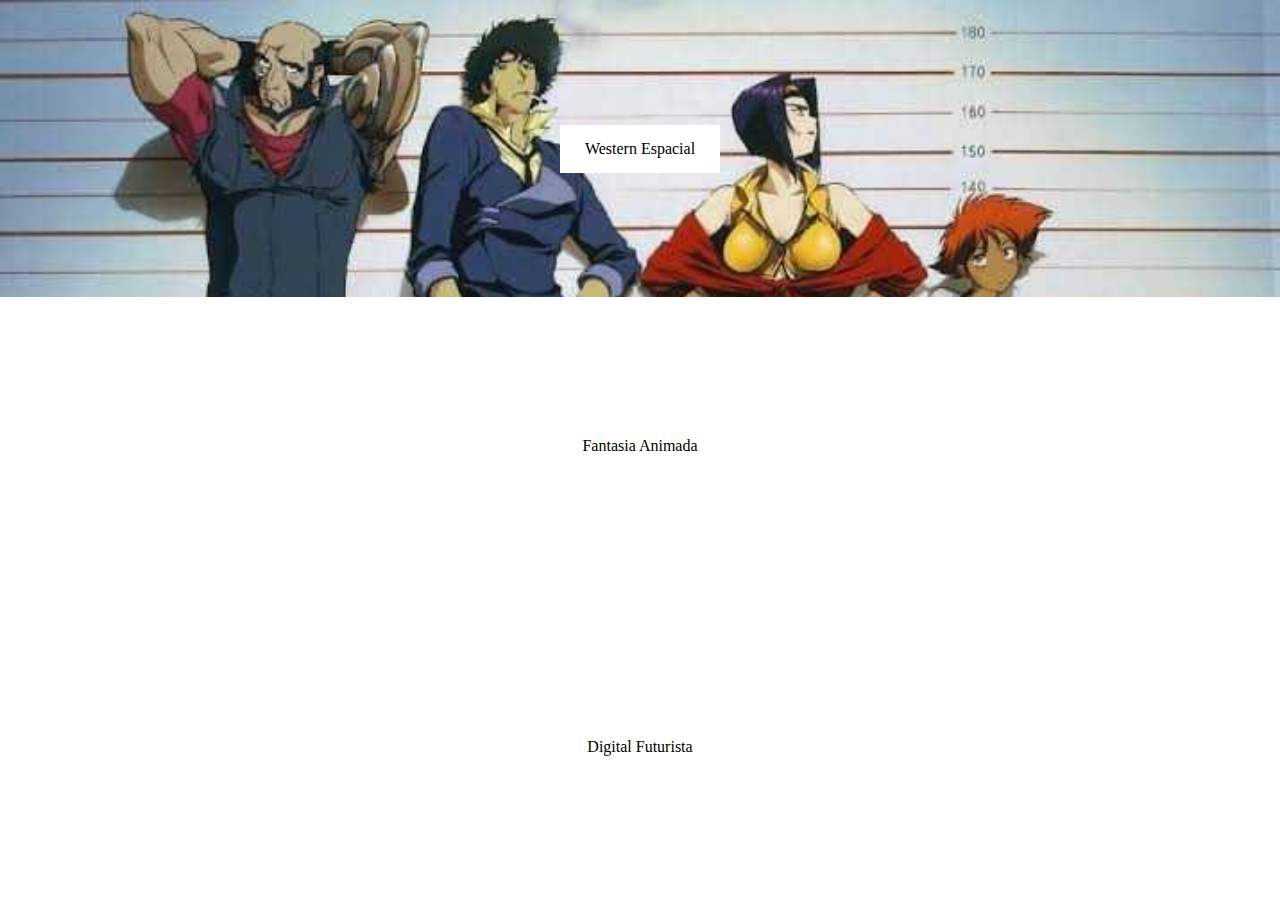
<file: index.html>
<!DOCTYPE html>
<html lang="en">
<head>
    <meta charset="UTF-8">
    <meta http-equiv="X-UA-Compatible" content="IE=edge">
    <meta name="viewport" content="width=device-width, initial-scale=1.0">
    <title>Entrega 2 Web Programacion Creativa</title>
    <link rel="stylesheet" href="main.css">
</head>
<body class="parent">
    <div id="andres">
        <a href="https://gaonuk.github.io/entrega2-web/portafolios/andres/">Western Espacial</a>
    </div>
    <div id="paulina">
        <a href="https://gaonuk.github.io/entrega2-web/portafolios/paulina/">Fantasia Animada</a>
    </div>
    <div id="rodrigo">
        <a href="https://gaonuk.github.io/entrega2-web/portafolios/rodrigo/">Digital Futurista</a>
    </div>
</body>
</html>
</file>
<file: main.css>
body {
  width: 100%;
  margin: 0;
  padding: 0;
}

.parent {
  display: grid;
  grid-template-columns: 100vw;
  grid-template-rows: repeat(2, 33vh) 34vh;
  grid-column-gap: 0px;
  grid-row-gap: 0px;
  text-align: center;
  justify-content: center;
}

#andres {
  grid-area: 1 / 1 / 2 / 2;
  background: url("./images/bebop.jpg");
  background-repeat: no-repeat;
  background-size: cover;
  height: 100%;
  display: flex;
  justify-content: center;
  align-items: center;
}
#paulina {
  grid-area: 2 / 1 / 3 / 2;
  background: url("https://img.freepik.com/vector-gratis/acuarela-real-fondo-rojo-san-valentin_1340-4006.jpg");
  background-repeat: no-repeat;
  background-size: cover;
  height: 100%;
  display: flex;
  justify-content: center;
  align-items: center;
}
#rodrigo {
  grid-area: 3 / 1 / 4 / 2;
  background: url("https://cdn4.vectorstock.com/i/1000x1000/59/98/light-futuristic-digital-technology-background-vector-24935998.jpg");
  background-repeat: no-repeat;
  background-size: cover;
  height: 100%;
  display: flex;
  justify-content: center;
  align-items: center;
}

a {
  background-color: white;
  color: black;
  padding: 15px 25px;
  text-decoration: none;
  text-align: center;
  margin: 0;
}
</file>
